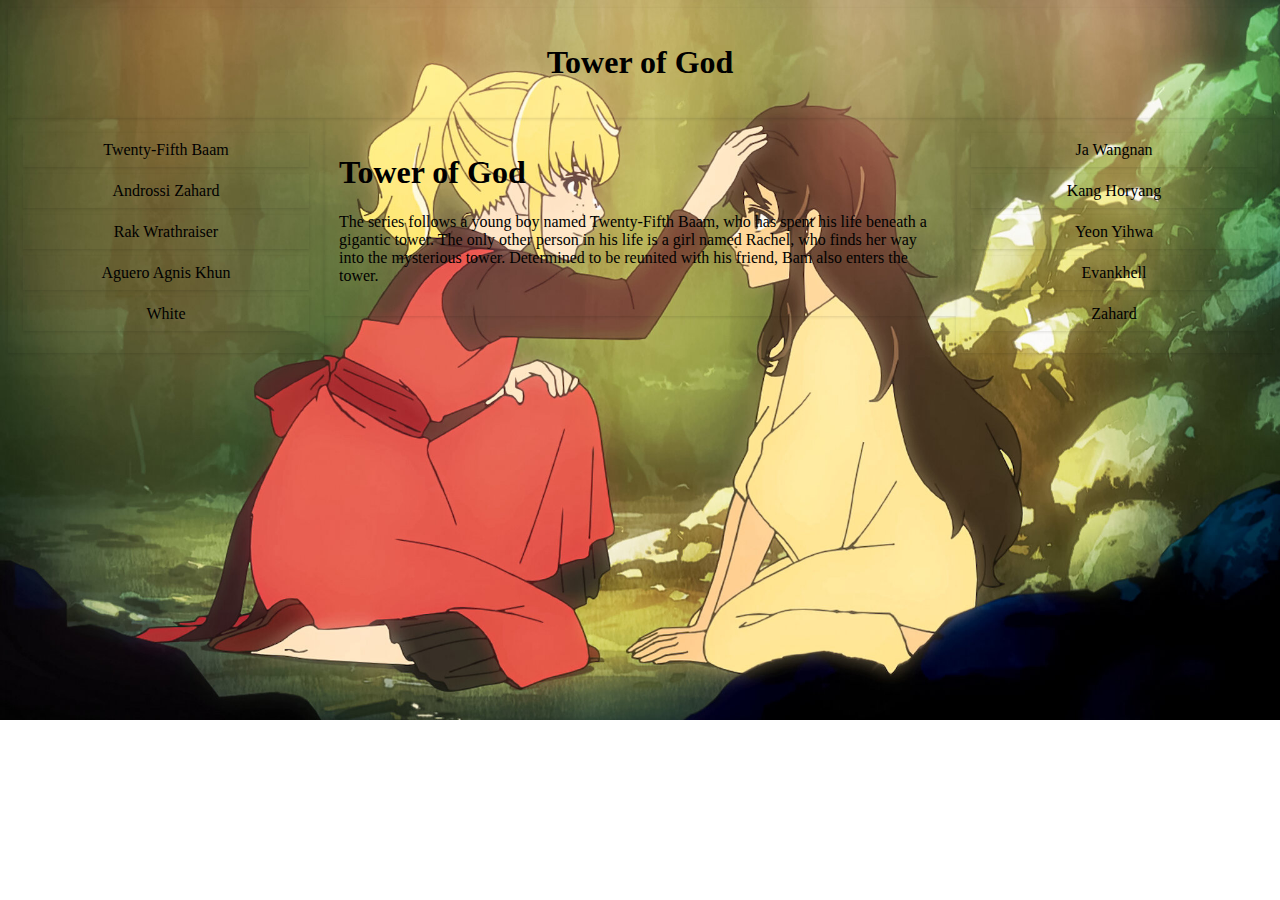
<file: index.html>
<!DOCTYPE html>
<html>
	<head>
		<title>Tower of God</title>	
		<meta name="viewport" content="width=device-width, initial-scale=1.0">
		<link rel="stylesheet" type="text/css" href="My Style.css"/>
	</head>
<body class="body">
<div class="header">
	<h1  class="title">Tower of God</h1>
</div>
<div class="row">
	<div class="col-3 menu">
		<ul>
			<li><a href="Twenty-Fifth Baam.html">Twenty-Fifth Baam</a></li>
			<li><a href="Androssi Zahard.html">Androssi Zahard</a></li>
			<li><a href="Rak Wrathraiser.html">Rak Wrathraiser</a></li>
			<li><a href="Aguero Agnis Khun.html">Aguero Agnis Khun</a></li>
			<li><a href="White.html">White</a></li>
		</ul>
	</div>
	<div class="col-6">
		<h1>Tower of God</h1>
			<p>The series follows a young boy named Twenty-Fifth Baam, who has spent his life beneath a gigantic tower. The only other person in his life is a girl named Rachel, who finds her way into the mysterious tower. Determined to be reunited with his friend, Bam also enters the tower.</p>
	</div>
	<div class="col-3 menu">
		<ul>
			<li><a href="Ja Wangnan.html">Ja Wangnan</a></li>
			<li><a href="Kang Horyang.html">Kang Horyang</a></li>
			<li><a href="Yeon Yihwa.html">Yeon Yihwa</a></li>
			<li><a href="Evankhell.html">Evankhell</a></li>
			<li><a href="Zahard.html">Zahard</a></li>
		</ul>
	</div>
</div>
</body>
</html>
</file>
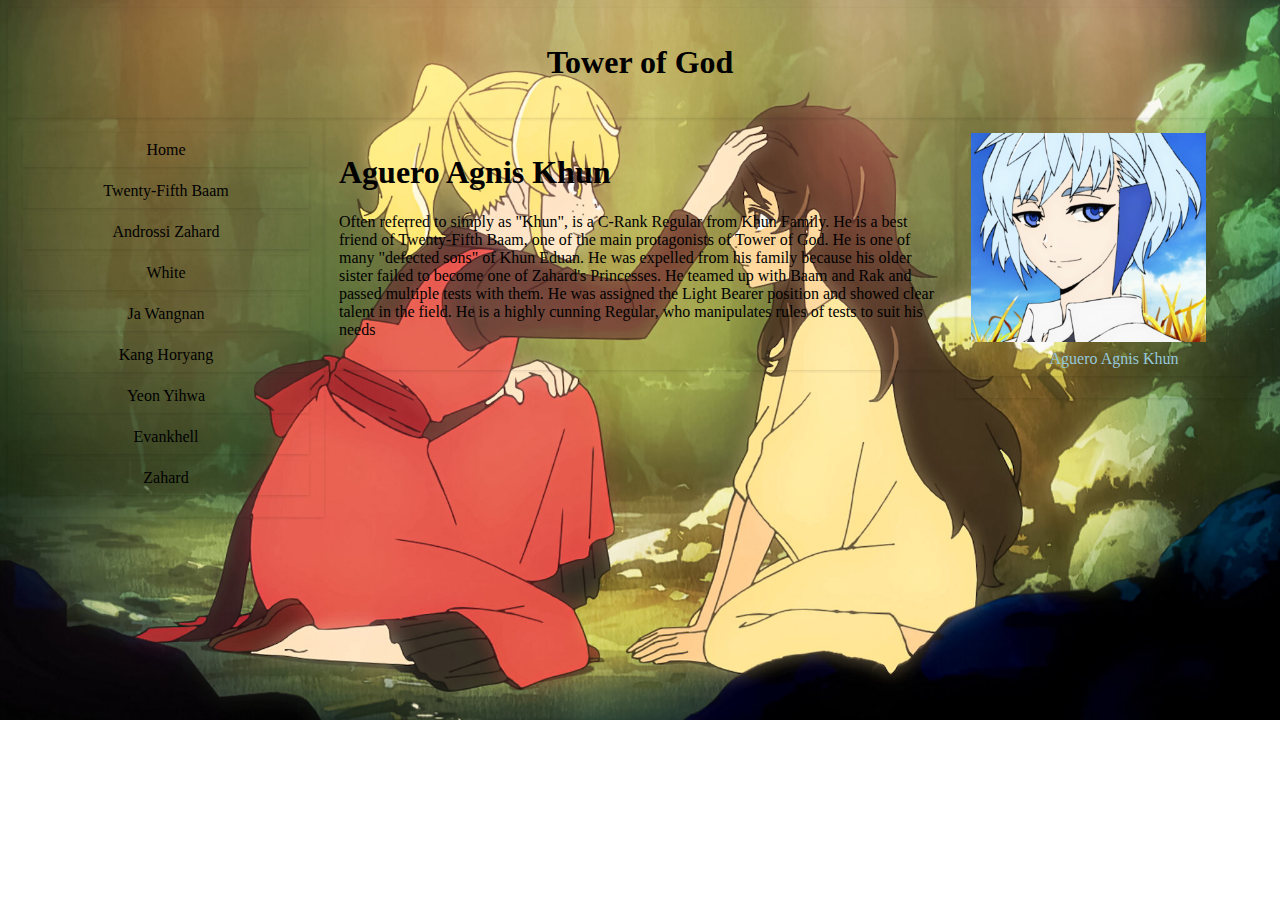
<file: Aguero Agnis Khun.html>
<!DOCTYPE html>
<html>
	<head>
		<title>Aguero Agnis Khun</title>	
		<meta name="viewport" content="width=device-width, initial-scale=1.0">
		<link rel="stylesheet" type="text/css" href="My Style.css"/>
	</head>
<body class="body">
<div class="header">
	<h1>Tower of God</h1>
</div>
<div class="row">
	<div class="col-3 menu">
		<ul>
			<li><a href="index.html">Home</a></li>
			<li><a href="Twenty-Fifth Baam.html">Twenty-Fifth Baam</a></li>
			<li><a href="Androssi Zahard.html">Androssi Zahard</a></li>
			<li><a href="White.html">White</a></li>
			<li><a href="Ja Wangnan.html">Ja Wangnan</a></li>
			<li><a href="Kang Horyang.html">Kang Horyang</a></li>
			<li><a href="Yeon Yihwa.html">Yeon Yihwa</a></li>
			<li><a href="Evankhell.html">Evankhell</a></li>
			<li><a href="Zahard.html">Zahard</a></li>
		</ul>
	</div>
	<div class="col-6">
		<h1>Aguero Agnis Khun</h1>
			<p>Often referred to simply as "Khun", is a C-Rank Regular from Khun Family. He is a best friend of Twenty-Fifth Baam, one of the main protagonists of Tower of God.
				He is one of many "defected sons" of Khun Eduan. He was expelled from his family because his older sister failed to become one of Zahard's Princesses. He teamed up with Baam and Rak and passed multiple tests with them. He was assigned the Light Bearer position and showed clear talent in the field. He is a highly cunning Regular, who manipulates rules of tests to suit his needs
</p>
	</div>
	<div class="col-3 menu">
		<img class="img" src="Khun.png" align=center width=235px>
		<ul>
			<li style="color:#95C8D8">Aguero Agnis Khun</li>
		</ul>
	</div>
</div>
</body>
</html>
</file>
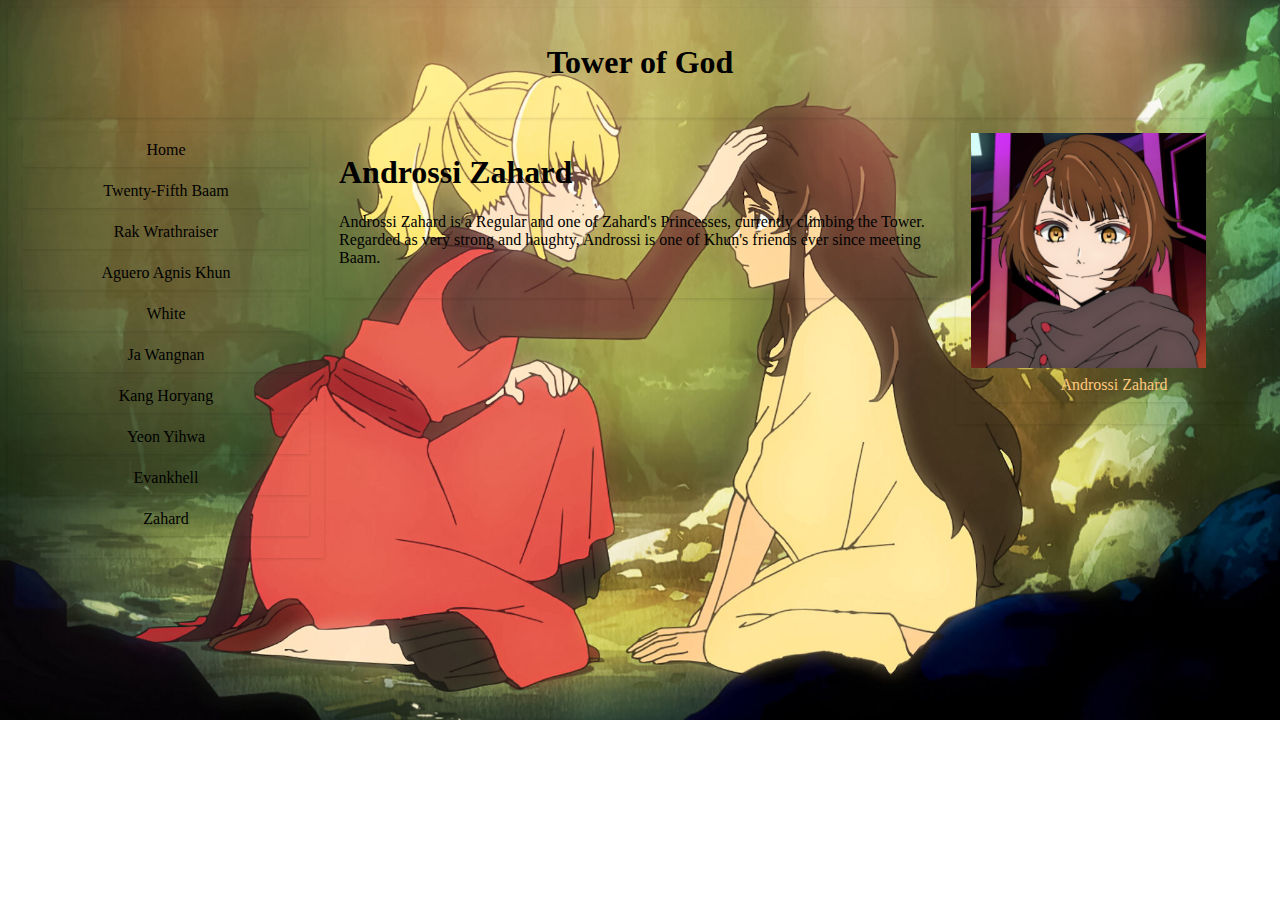
<file: Androssi Zahard.html>
<!DOCTYPE html>
<html>
	<head>
		<title>Androssi Zahard</title>	
		<meta name="viewport" content="width=device-width, initial-scale=1.0">
		<link rel="stylesheet" type="text/css" href="My Style.css"/>
	</head>
<body class="body">
<div class="header">
	<h1>Tower of God</h1>
</div>
<div class="row">
	<div class="col-3 menu">
		<ul>
			<li><a href="index.html">Home</a></li>
			<li><a href="Twenty-Fifth Baam.html">Twenty-Fifth Baam</a></li>
			<li><a href="Rak Wrathraiser.html">Rak Wrathraiser</a></li>
			<li><a href="Aguero Agnis Khun.html">Aguero Agnis Khun</a></li>
			<li><a href="White.html">White</a></li>
			<li><a href="Ja Wangnan.html">Ja Wangnan</a></li>
			<li><a href="Kang Horyang.html">Kang Horyang</a></li>
			<li><a href="Yeon Yihwa.html">Yeon Yihwa</a></li>
			<li><a href="Evankhell.html">Evankhell</a></li>
			<li><a href="Zahard.html">Zahard</a></li>
		</ul>
	</div>
	<div class="col-6">
		<h1>Androssi Zahard</h1>
			<p>Androssi Zahard is a Regular and one of Zahard's Princesses, currently climbing the Tower. Regarded as very strong and haughty, Androssi is one of Khun's friends ever since meeting Baam.</p>
	</div>
	<div class="col-3 menu">
		<img class="img" src="Androssi.png" align=center width=235px>
		<ul>
			<li style="color:#ffc87c">Androssi Zahard</li>
		</ul>
	</div>
</div>
</body>
</html>
</file>
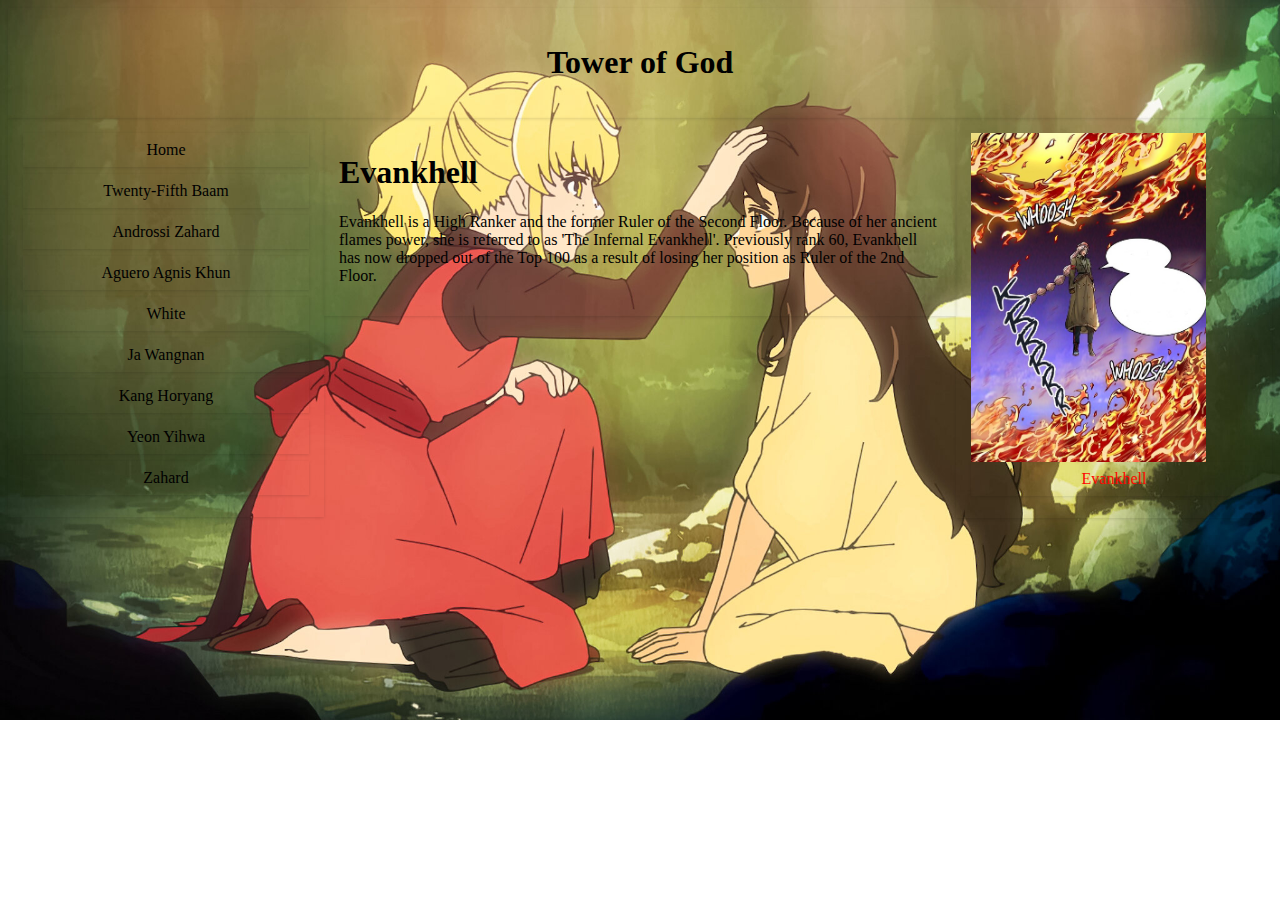
<file: Evankhell.html>
<!DOCTYPE html>
<html>
	<head>
		<title>Evankhell</title>	
		<meta name="viewport" content="width=device-width, initial-scale=1.0">
		<link rel="stylesheet" type="text/css" href="My Style.css"/>
	</head>
<body class="body">
<div class="header">
	<h1>Tower of God</h1>
</div>
<div class="row">
	<div class="col-3 menu">
		<ul>
			<li><a href="index.html">Home</a></li>
			<li><a href="Twenty-Fifth Baam.html">Twenty-Fifth Baam</a></li>
			<li><a href="Androssi Zahard.html">Androssi Zahard</a></li>
			<li><a href="Aguero Agnis Khun.html">Aguero Agnis Khun</a></li>
			<li><a href="White.html">White</a></li>
			<li><a href="Ja Wangnan.html">Ja Wangnan</a></li>
			<li><a href="Kang Horyang.html">Kang Horyang</a></li>
			<li><a href="Yeon Yihwa.html">Yeon Yihwa</a></li>
			<li><a href="Zahard.html">Zahard</a></li>
		</ul>
	</div>
	<div class="col-6">
		<h1>Evankhell</h1>
			<p>Evankhell is a High Ranker and the former Ruler of the Second Floor. Because of her ancient flames power, she is referred to as 'The Infernal Evankhell'. Previously rank 60, Evankhell has now dropped out of the Top 100 as a result of losing her position as Ruler of the 2nd Floor.</p>
	</div>
	<div class="col-3 menu">
		<img class="img" src="Evankhell.jpg" align=center width=235px>
		<ul>
			<li style="color:#ff0800">Evankhell</li>
		</ul>
	</div>
</div>
</body>
</html>
</file>
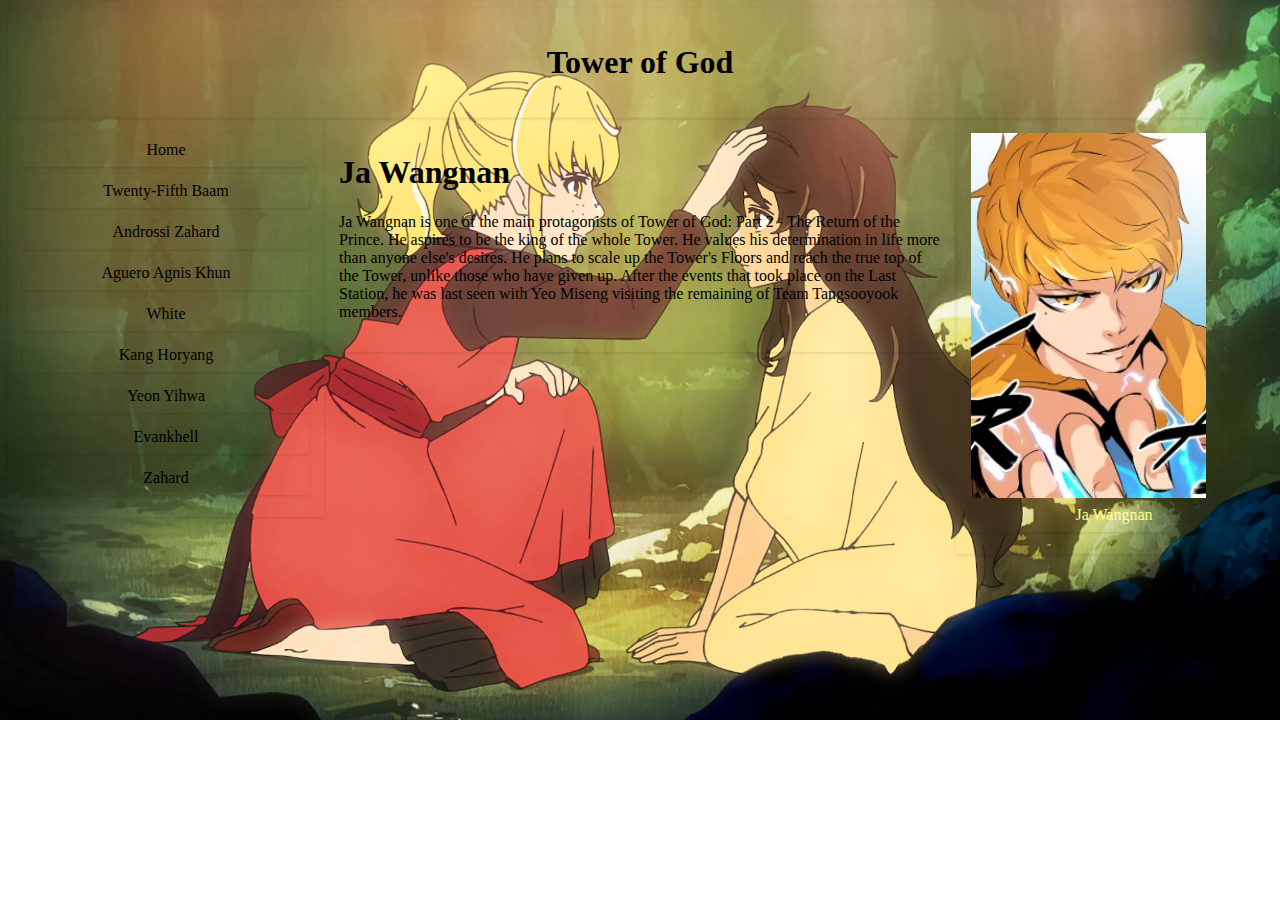
<file: Ja Wangnan.html>
<!DOCTYPE html>
<html>
	<head>
		<title>Ja Wangnan</title>	
		<meta name="viewport" content="width=device-width, initial-scale=1.0">
		<link rel="stylesheet" type="text/css" href="My Style.css"/>
	</head>
<body class="body">
<div class="header">
	<h1>Tower of God</h1>
</div>
<div class="row">
	<div class="col-3 menu">
		<ul>
			<li><a href="index.html">Home</a></li>
			<li><a href="Twenty-Fifth Baam.html">Twenty-Fifth Baam</a></li>
			<li><a href="Androssi Zahard.html">Androssi Zahard</a></li>
			<li><a href="Aguero Agnis Khun.html">Aguero Agnis Khun</a></li>
			<li><a href="White.html">White</a></li>
			<li><a href="Kang Horyang.html">Kang Horyang</a></li>
			<li><a href="Yeon Yihwa.html">Yeon Yihwa</a></li>
			<li><a href="Evankhell.html">Evankhell</a></li>
			<li><a href="Zahard.html">Zahard</a></li>
		</ul>
	</div>
	<div class="col-6">
		<h1>Ja Wangnan</h1>
			<p>Ja Wangnan is one of the main protagonists of Tower of God: Part 2 - The Return of the Prince. He aspires to be the king of the whole Tower. He values his determination in life more than anyone else's desires. He plans to scale up the Tower's Floors and reach the true top of the Tower, unlike those who have given up. After the events that took place on the Last Station, he was last seen with Yeo Miseng visiting the remaining of Team Tangsooyook members.</p>
	</div>
	<div class="col-3 menu">
		<img class="img" src="Wangnan.jpg" align=center width=235px>
		<ul>
			<li style="color:#FFFF8F">Ja Wangnan</li>
		</ul>
	</div>
</div>
</body>
</html>
</file>
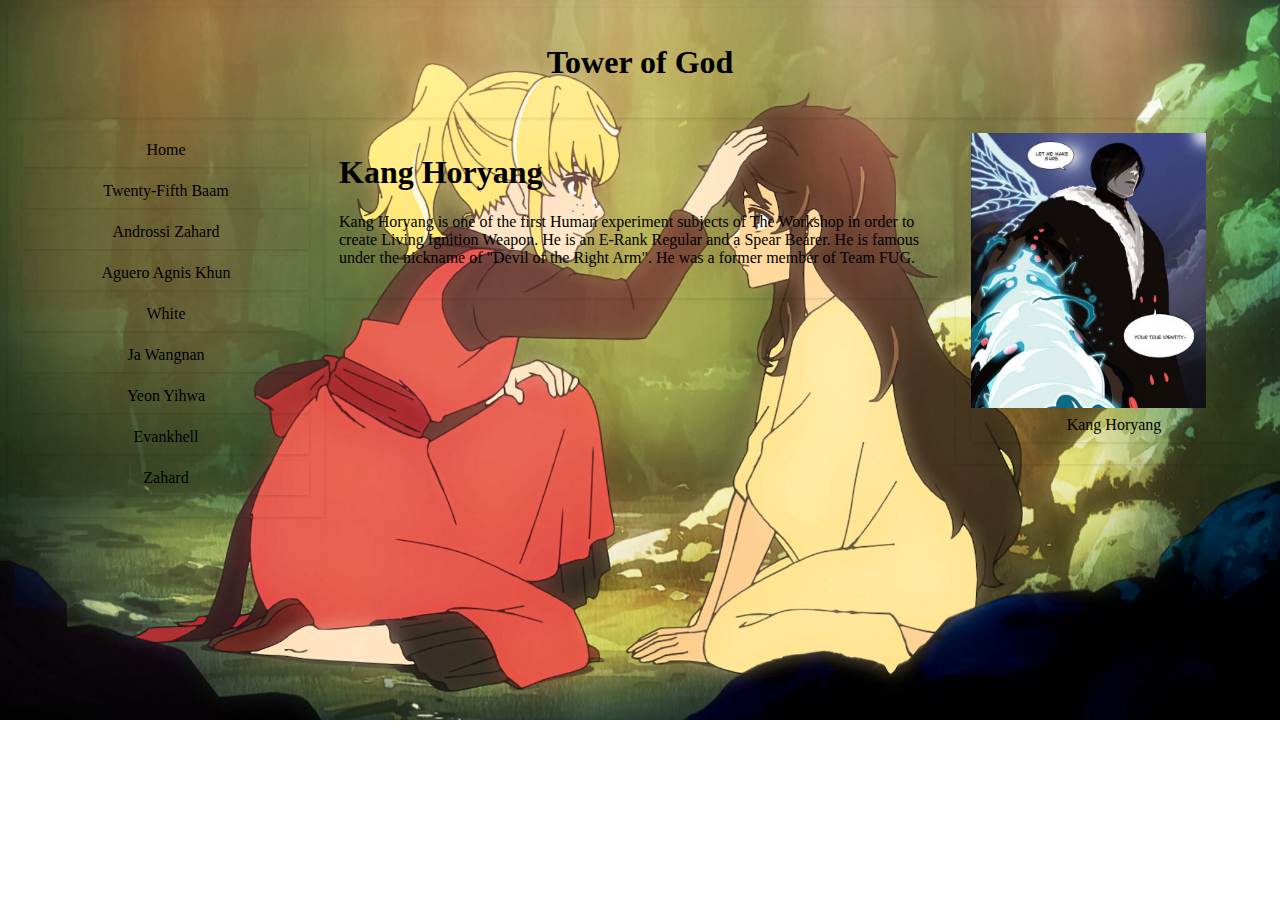
<file: Kang Horyang.html>
<!DOCTYPE html>
<html>
	<head>
		<title>Kang Horyang</title>	
		<meta name="viewport" content="width=device-width, initial-scale=1.0">
		<link rel="stylesheet" type="text/css" href="My Style.css"/>
	</head>
<body class="body">
<div class="header">
	<h1>Tower of God</h1>
</div>
<div class="row">
	<div class="col-3 menu">
		<ul>
			<li><a href="index.html">Home</a></li>
			<li><a href="Twenty-Fifth Baam.html">Twenty-Fifth Baam</a></li>
			<li><a href="Androssi Zahard.html">Androssi Zahard</a></li>
			<li><a href="Aguero agnis Khun.html">Aguero Agnis Khun</a></li>
			<li><a href="White.html">White</a></li>
			<li><a href="Ja Wangnan.html">Ja Wangnan</a></li>
			<li><a href="Yeon Yihwa.html">Yeon Yihwa</a></li>
			<li><a href="Evankhell.html">Evankhell</a></li>
			<li><a href="Zahard.html">Zahard</a></li>
		</ul>
	</div>
	<div class="col-6">
		<h1>Kang Horyang</h1>
			<p>Kang Horyang is one of the first Human experiment subjects of The Workshop in order to create Living Ignition Weapon. He is an E-Rank Regular and a Spear Bearer. He is famous under the nickname of "Devil of the Right Arm". He was a former member of Team FUG.</p>
	</div>
	<div class="col-3 menu">
		<img class="img" src="Horyang.jpg" align=center width=235px>
		<ul>
			<li>Kang Horyang</li>
		</ul>
	</div>
</div>
</body>
</html>
</file>
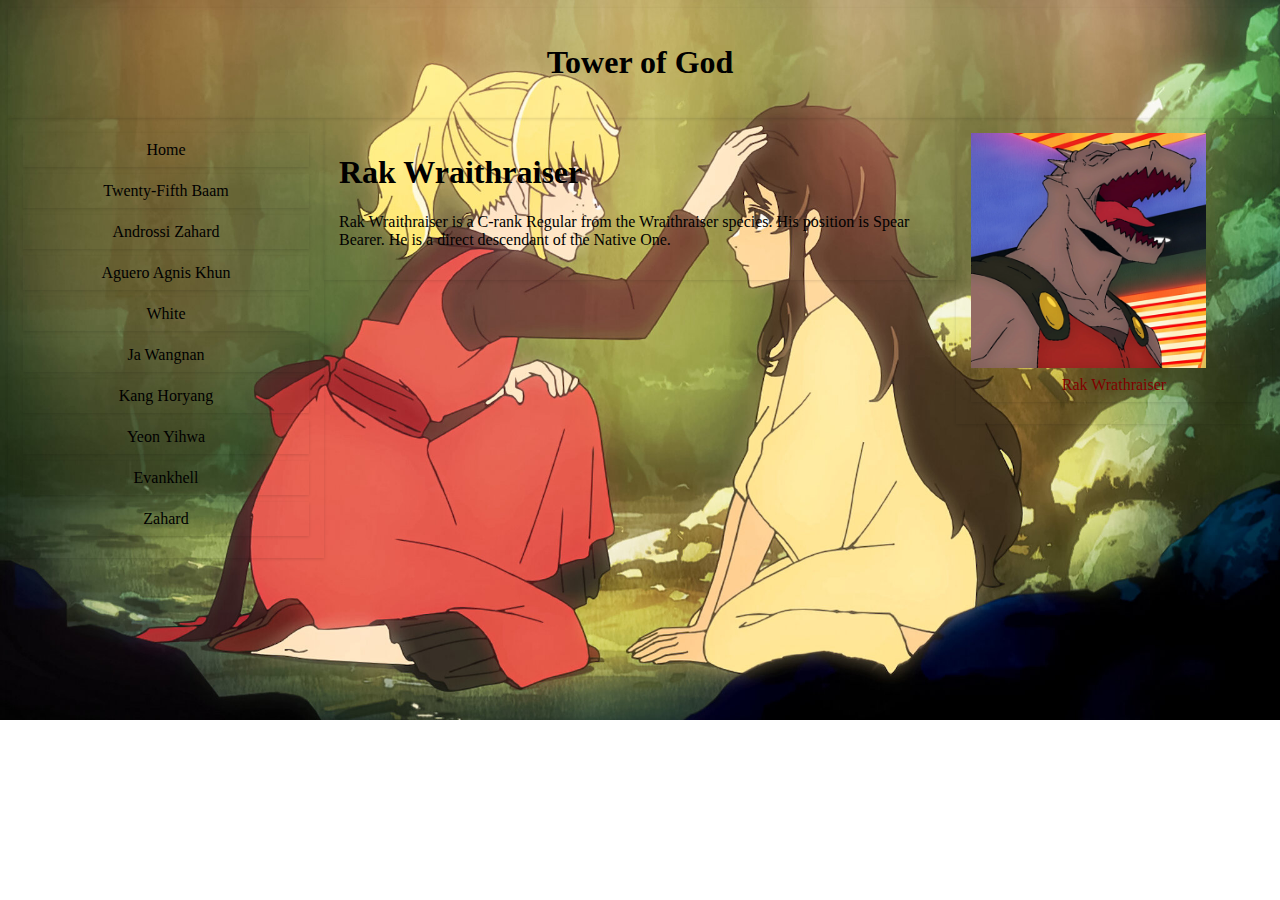
<file: Rak Wrathraiser.html>
<!DOCTYPE html>
<html>
	<head>
		<title>Rak Wrathraiser</title>	
		<meta name="viewport" content="width=device-width, initial-scale=1.0">
		<link rel="stylesheet" type="text/css" href="My Style.css"/>
	</head>
<body class="body">
<div class="header">
	<h1>Tower of God</h1>
</div>
<div class="row">
	<div class="col-3 menu">
		<ul>
			<li><a href="index.html">Home</a></li>
			<li><a href="Twenty-Fifth Baam.html">Twenty-Fifth Baam</a></li>
			<li><a href="Androssi Zahard.html">Androssi Zahard</a></li>
			<li><a href="Aguero Agnis Khun.html">Aguero Agnis Khun</a></li>
			<li><a href="White.html">White</a></li>
			<li><a href="Ja Wangnan.html">Ja Wangnan</a></li>
			<li><a href="Kang Horyang.html">Kang Horyang</a></li>
			<li><a href="Yeon Yihwa.html">Yeon Yihwa</a></li>
			<li><a href="Evankhell.html">Evankhell</a></li>
			<li><a href="Zahard.html">Zahard</a></li>
		</ul>
	</div>
	<div class="col-6">
		<h1>Rak Wraithraiser</h1>
			<p>Rak Wraithraiser is a C-rank Regular from the Wraithraiser species. His position is Spear Bearer. He is a direct descendant of the Native One.</p>
	</div>
	<div class="col-3 menu">
		<img class="img" src="Rak.png" align=center width=235px>
		<ul>
			<li style="color:#800000">Rak Wrathraiser</li>
		</ul>
	</div>
</div>
</body>
</html>
</file>
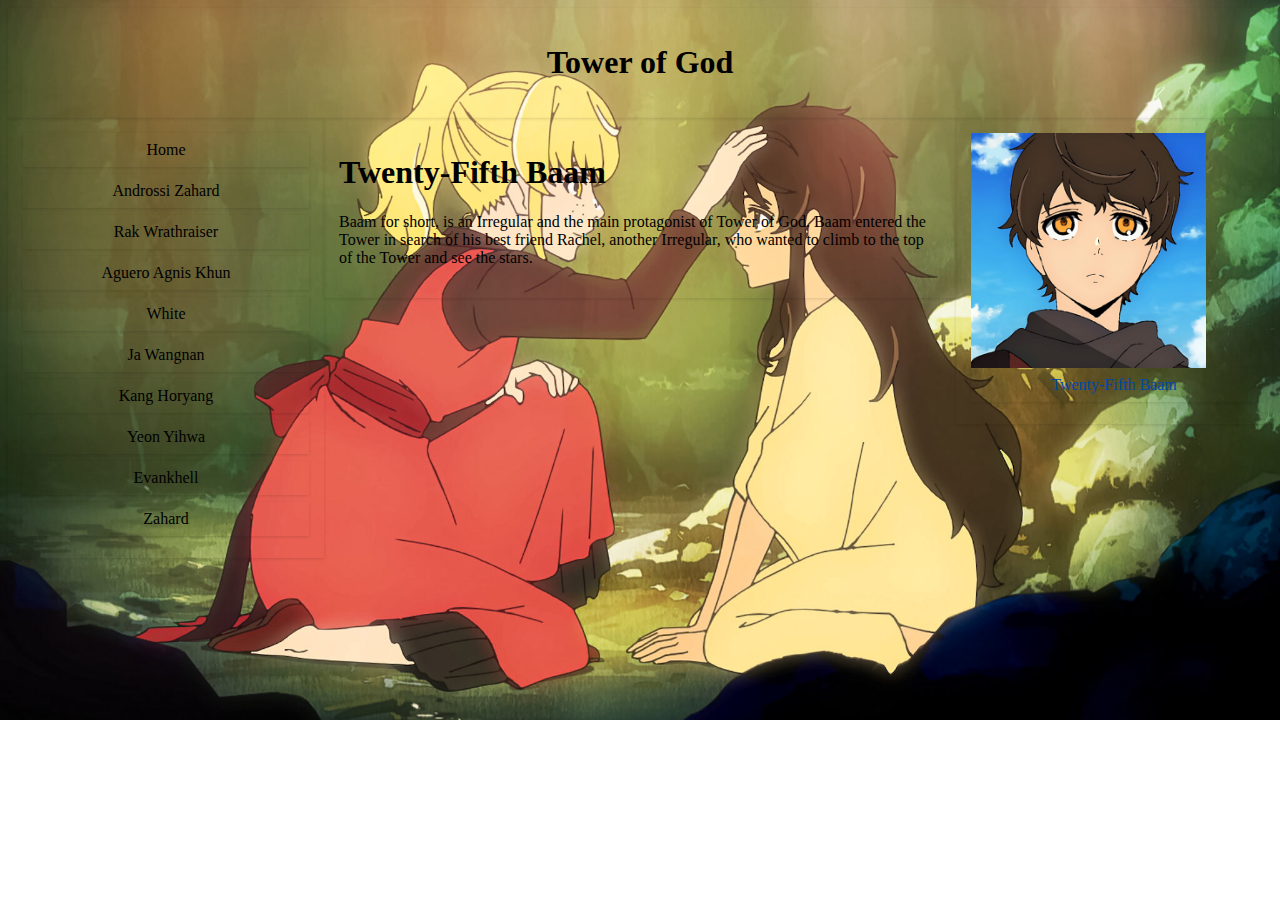
<file: Twenty-Fifth Baam.html>
<!DOCTYPE html>
<html>
	<head>
		<title>Twenty-Fifth Baam</title>	
		<meta name="viewport" content="width=device-width, initial-scale=1.0">
		<link rel="stylesheet" type="text/css" href="My Style.css"/>
	</head>
<body class="body">
<div class="header">
	<h1>Tower of God</h1>
</div>
<div class="row">
	<div class="col-3 menu">
		<ul>
			<li><a href="index.html">Home</a></li>
			<li><a href="Androssi Zahard.html">Androssi Zahard</a></li>
			<li><a href="Rak Wrathraiser.html">Rak Wrathraiser</a></li>
			<li><a href="Aguero Agnis Khun.html">Aguero Agnis Khun</a></li>
			<li><a href="White.html">White</a></li>
			<li><a href="Ja Wangnan.html">Ja Wangnan</a></li>
			<li><a href="Kang Horyang.html">Kang Horyang</a></li>
			<li><a href="Yeon Yihwa.html">Yeon Yihwa</a></li>
			<li><a href="Evankhell.html">Evankhell</a></li>
			<li><a href="Zahard.html">Zahard</a></li>
		</ul>
	</div>
	<div class="col-6">
		<h1>Twenty-Fifth Baam</h1>
			<p>Baam for short, is an Irregular and the main protagonist of Tower of God. Baam entered the Tower in search of his best friend Rachel, another Irregular, who wanted to climb to the top of the Tower and see the stars.</p>
	</div>
	<div class="col-3 menu">
		<img class="img" src="Baam.png" align=center width=235px>
		<ul>
			<li style="color:#0047AB">Twenty-Fifth Baam</li>
		</ul>
	</div>
</div>
</body>
</html>
</file>
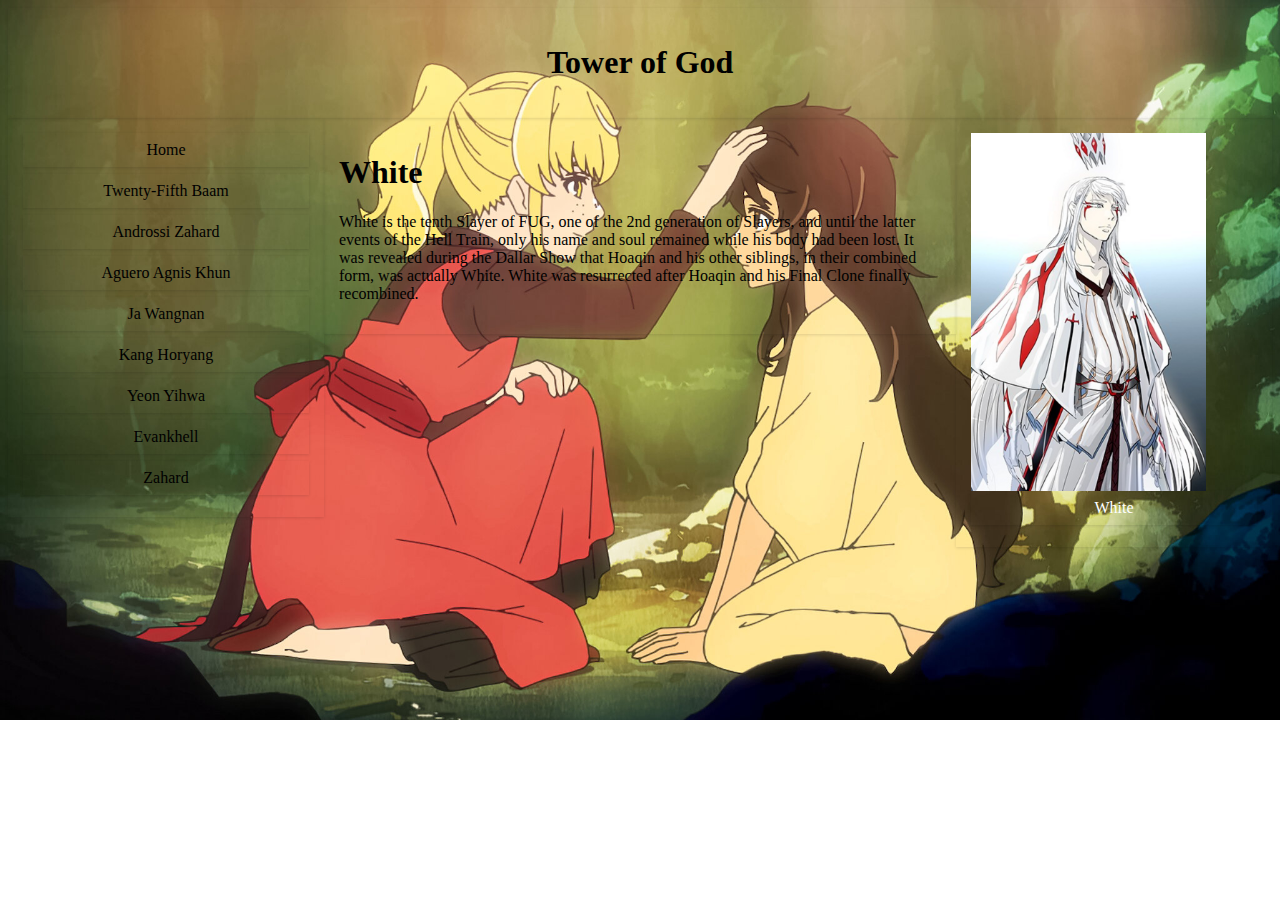
<file: White.html>
<!DOCTYPE html>
<html>
	<head>
		<title>White</title>	
		<meta name="viewport" content="width=device-width, initial-scale=1.0">
		<link rel="stylesheet" type="text/css" href="My Style.css"/>
	</head>
<body class="body">
<div class="header">
	<h1>Tower of God</h1>
</div>
<div class="row">
	<div class="col-3 menu">
		<ul>
			<li><a href="index.html">Home</a></li>
			<li><a href="Twenty-Fifth Baam.html">Twenty-Fifth Baam</a></li>
			<li><a href="Androssi Zahard.html">Androssi Zahard</a></li>
			<li><a href="Aguero Agnis Khun.html">Aguero Agnis Khun</a></li>
			<li><a href="Ja Wangnan.html">Ja Wangnan</a></li>
			<li><a href="Kang Horyang.html">Kang Horyang</a></li>
			<li><a href="Yeon Yihwa.html">Yeon Yihwa</a></li>
			<li><a href="Evankhell.html">Evankhell</a></li>
			<li><a href="Zahard.html">Zahard</a></li>
		</ul>
	</div>
	<div class="col-6">
		<h1>White</h1>
			<p>White is the tenth Slayer of FUG, one of the 2nd generation of Slayers, and until the latter events of the Hell Train, only his name and soul remained while his body had been lost. It was revealed during the Dallar Show that Hoaqin and his other siblings, in their combined form, was actually White. White was resurrected after Hoaqin and his Final Clone finally recombined.</p>
	</div>
	<div class="col-3 menu">
		<img class="img" src="White.png" align=center width=235px>
		<ul>
			<li style="color:white">White</li>
		</ul>
	</div>
</div>
</body>
</html>
</file>
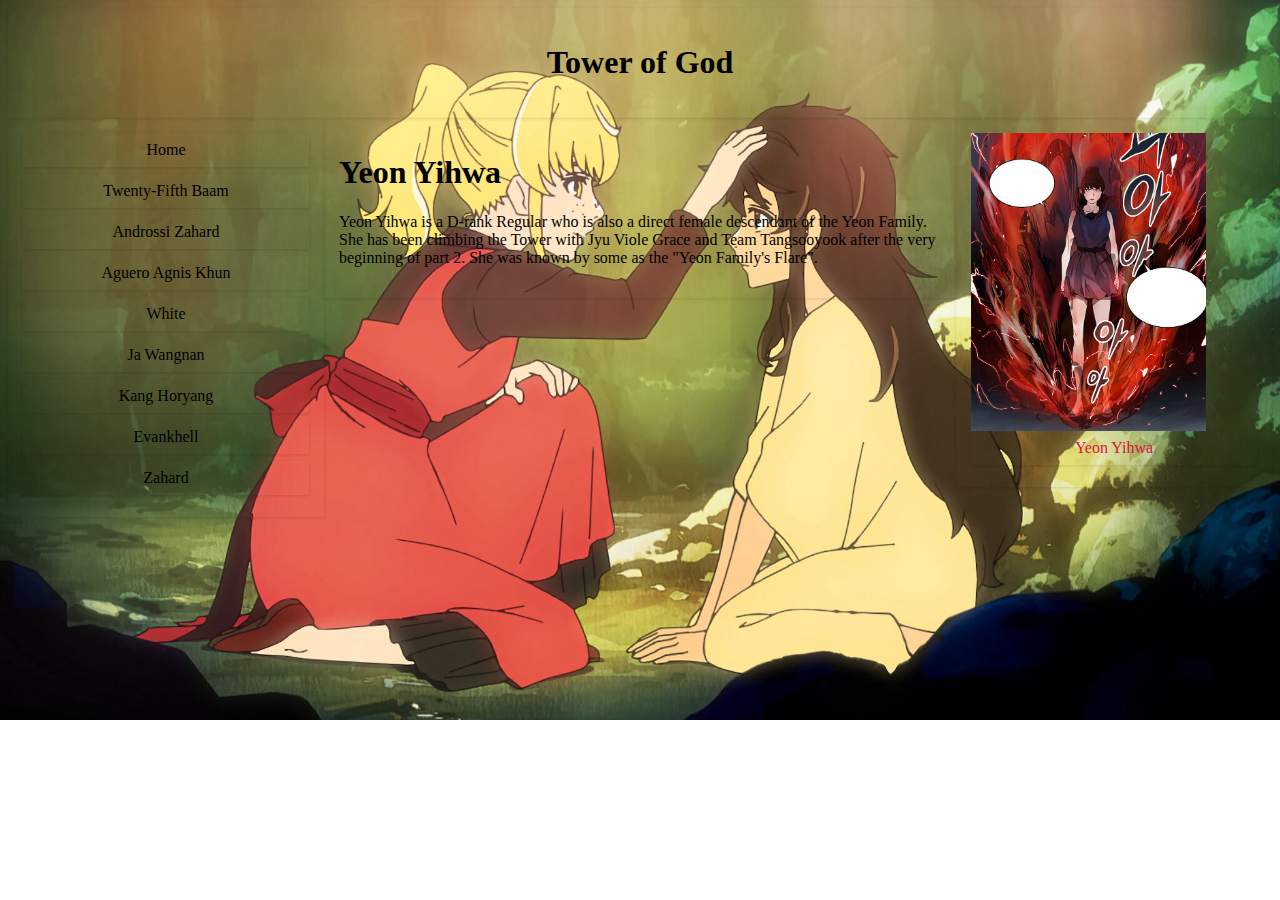
<file: Yeon Yihwa.html>
<!DOCTYPE html>
<html>
	<head>
		<title>Yeon Yihwa</title>	
		<meta name="viewport" content="width=device-width, initial-scale=1.0">
		<link rel="stylesheet" type="text/css" href="My Style.css"/>
	</head>
<body class="body">
<div class="header">
	<h1>Tower of God</h1>
</div>
<div class="row">
	<div class="col-3 menu">
		<ul>
			<li><a href="index.html">Home</a></li>
			<li><a href="Twenty-Fifth Baam.html">Twenty-Fifth Baam</a></li>
			<li><a href="Androssi Zahard.html">Androssi Zahard</a></li>
			<li><a href="Aguero agnis Khun.html">Aguero Agnis Khun</a></li>
			<li><a href="White.html">White</a></li>
			<li><a href="Ja Wangnan.html">Ja Wangnan</a></li>
			<li><a href="Kang Horyang.html">Kang Horyang</a></li>
			<li><a href="Evankhell.html">Evankhell</a></li>
			<li><a href="Zahard.html">Zahard</a></li>
		</ul>
	</div>
	<div class="col-6">
		<h1>Yeon Yihwa</h1>
			<p>Yeon Yihwa is a D-rank Regular who is also a direct female descendant of the Yeon Family. She has been climbing the Tower with Jyu Viole Grace and Team Tangsooyook after the very beginning of part 2. She was known by some as the "Yeon Family's Flare".</p>
	</div>
	<div class="col-3 menu">
		<img class="img" src="Yihwa.png" align=center width=235px>
		<ul>
			<li style="color:#DC143C">Yeon Yihwa</li>
		</ul>
	</div>
</div>
</body>
</html>
</file>
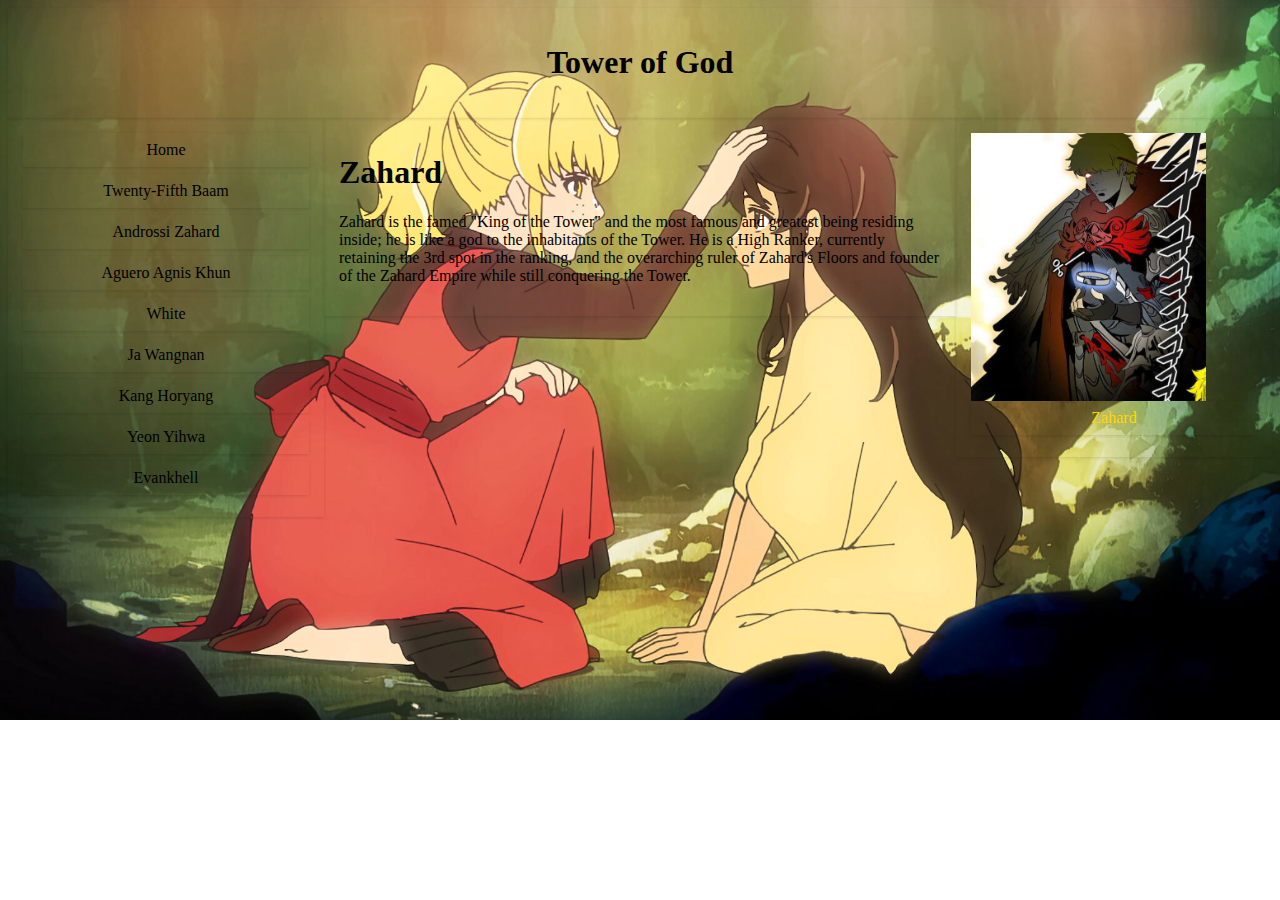
<file: Zahard.html>
<!DOCTYPE html>
<html>
	<head>
		<title>Zahard</title>	
		<meta name="viewport" content="width=device-width, initial-scale=1.0">
		<link rel="stylesheet" type="text/css" href="My Style.css"/>
	</head>
<body class="body">
<div class="header">
	<h1>Tower of God</h1>
</div>
<div class="row">
	<div class="col-3 menu">
		<ul>
			<li><a href="index.html">Home</a></li>
			<li><a href="Twenty-Fifth Baam.html">Twenty-Fifth Baam</a></li>
			<li><a href="Androssi Zahard.html">Androssi Zahard</a></li>
			<li><a href="Aguero agnis Khun.html">Aguero Agnis Khun</a></li>
			<li><a href="White.html">White</a></li>
			<li><a href="Ja Wangnan.html">Ja Wangnan</a></li>
			<li><a href="Kang Horyang.html">Kang Horyang</a></li>
			<li><a href="Yeon Yihwa.html">Yeon Yihwa</a></li>
			<li><a href="Evankhell.html">Evankhell</a></li>
		</ul>
	</div>
	<div class="col-6">
		<h1>Zahard</h1>
			<p>Zahard is the famed "King of the Tower" and the most famous and greatest being residing inside; he is like a god to the inhabitants of the Tower. He is a High Ranker, currently retaining the 3rd spot in the ranking, and the overarching ruler of Zahard's Floors and founder of the Zahard Empire while still conquering the Tower.</p>
	</div>
	<div class="col-3 menu">
		<img class="img" src="Zahard.png" align=center width=235px>
		<ul>
			<li style="color:#FFD700">Zahard</li>
		</ul>
	</div>
</div>
</body>
</html>
</file>
<file: My Style.css>
html		{font-family:Georgia;color:#000000;}
*			{box-sizing:border-box;}
.row: :after		{content:"";clear:both;display:table;}
a:link		{text-decoration:none;color:#000000;}
a:visited 	{text-decoration:none;color:#00FFBF;}
a:hover 	{text-decoration:none;color:#000000;}
a:active 	{text-decoration:none;color:#ffffff;}
[class*="col-"]		{float:left;padding:15px;box-shadow:0 1px 3px rgba(0,0,0,0.12); 0 1px 2px rgba(0, 0, 0, 0.24);}
.col-1		{width:8.33%;}
.col-2		{width:16.66%;}
.col-3		{width:25%}
.col-4		{width:33.33%;}
.col-5		{width:41.66%;}
.col-6		{width:50%;}
.col-7		{width:58.33%;}
.col-8		{width:66.66%;}
.col-9		{width:75%;}
.col-10		{width:83.33%;}
.col-11		{width:91.66%;}
.col-12		{width:100%;}
.header		{background-color:transparent;color:#000000;padding:15px;text-align:center;box-shadow:0 1px 3px rgba(0,0,0,0.12); 0 1px 2px rgba(0, 0, 0, 0.24);}
.title		{Font-family:"HL Thuphap 1BK upgrade";}
.menu ul	{list-style-type:none;margin:0;padding:0;}
.menu li	{text-align:center;padding:8px;margin-bottom:7px;background-color:transparent;color:#000000;box-shadow:0 1px 3px rgba(0,0,0,0.12); 0 1px 2px rgba(0, 0, 0, 0.24);}
.menu li:hover		{background-color:#00FFBF;Font-family:"HL Thuphap 1BK upgrade";}
.img		{margin-right:5px;}
.body		{background-image:url(tower.jpg);background-repeat:no-repeat;background-size:cover;}
</file>
